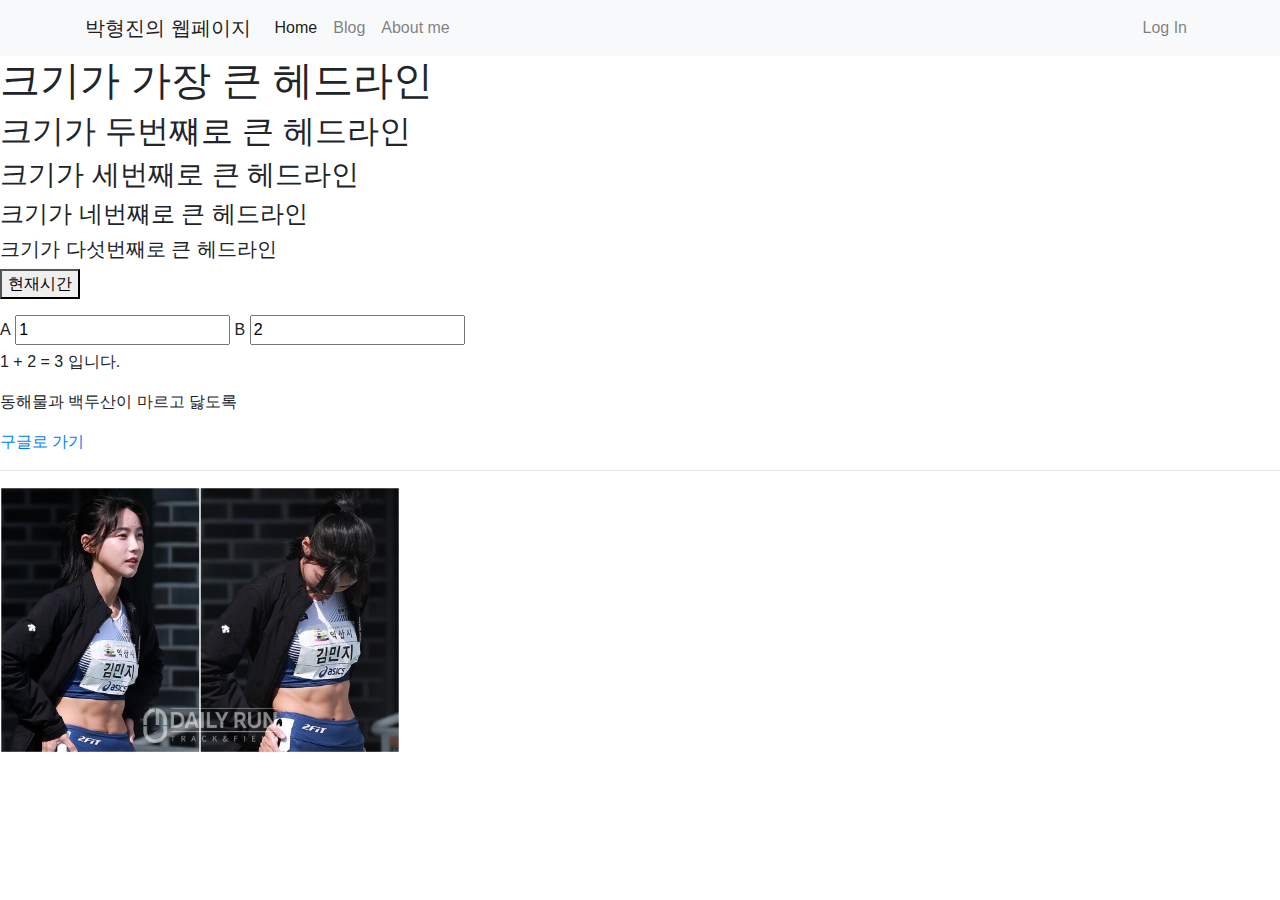
<file: index.html>
<!DOCTYPE html>
<html>
     <head>
        <title>박형진의 웹페이지</title>
        <!-- <link href="./practice.css" rel="stylesheet" type="text/css"> -->
        <script type="text/javascript" src="./add_two_numbers.js"></script>
        <script type="text/javascript" src="./what_time_is_it.js"></script>
        
        <link href="./bootstrap4/css/bootstrap.min.css" rel="stylesheet" type="text/css">
        <!-- <link rel="stylesheet" href="https://cdn.jsdelivr.net/npm/bootstrap@4.6.2/dist/css/bootstrap.min.css" integrity="sha384-xOolHFLEh07PJGoPkLv1IbcEPTNtaed2xpHsD9ESMhqIYd0nLMwNLD69Npy4HI+N" crossorigin="anonymous"> -->
     </head>
     <body>
      <nav class="navbar navbar-expand-lg navbar-light bg-light">
        <div class="container">
           <a class="navbar-brand" href="./index.html">박형진의 웹페이지</a>
           <button class="navbar-toggler" type="button" data-toggle="collapse" data-target="#navbarNavDropdown"
              aria-controls="navbarNavDropdown" aria-expanded="false" aria-label="Toggle navigation">
              <span class="navbar-toggler-icon"></span>
           </button>
           <div class="collapse navbar-collapse" id="navbarNavDropdown">
              <ul class="navbar-nav">
                 <li class="nav-item active">
                    <a class="nav-link" href="./index.html">Home</a>
                 </li>
                 <li class="nav-item">
                    <a class="nav-link" href="./blog_list.html">Blog</a>
                 </li>
                 <li class="nav-item">
                    <a class="nav-link" href="./about_me.html">About me<span class="sr-only">(current)</span></a>
                 </li>
              </ul>
              <ul class="navbar-nav ml-auto">
                 <li class="nav-item">
                    <a class="nav-link" href="#">Log In</a>
                 </li>
              </ul>
           </div>
        </div>
     </nav>
        <!-- <nav>
            <a href="./index.html">Home</a>
            <a href="./blog_list.html">Blog</a>
            <a href="./about_me.html">About me</a>
        </nav> -->
        
        <h1>크기가 가장 큰 헤드라인</h1>
        <h2>크기가 두번쨰로 큰 헤드라인</h2>
        <h3>크기가 세번째로 큰 헤드라인</h3>
        <h4>크기가 네번쨰로 큰 헤드라인</h4>
        <h5>크기가 다섯번째로 큰 헤드라인</h5>
        
        <button onclick="whatTimeIsIt()">현재시간</button>
        <p></p>

        <label for="inputA">A</label>
        <input id="inputA" value=1 onkeyup="doSomething()">
        <label for="inputB">B</label>
        <input id="inputB" value=2 onkeyup="doSomething()">

        <p>
            <span id="valueA">1</span> + <span id="valueB">2</span> = <span id="valueC">3</span> 입니다.
        </p>


        <p>동해물과 백두산이 마르고 닳도록</p>
        <a href="https://google.com">구글로 가기</a>

        <hr/>
        
        <img src="./images/김민지.jpg" width="400px">
        <script src="https://cdn.jsdelivr.net/npm/jquery@3.5.1/dist/jquery.slim.min.js" integrity="sha384-DfXdz2htPH0lsSSs5nCTpuj/zy4C+OGpamoFVy38MVBnE+IbbVYUew+OrCXaRkfj" crossorigin="anonymous"></script>
        <script src="https://cdn.jsdelivr.net/npm/bootstrap@4.6.2/dist/js/bootstrap.bundle.min.js" integrity="sha384-Fy6S3B9q64WdZWQUiU+q4/2Lc9npb8tCaSX9FK7E8HnRr0Jz8D6OP9dO5Vg3Q9ct" crossorigin="anonymous"></script>
     </body>
</html>
</file>
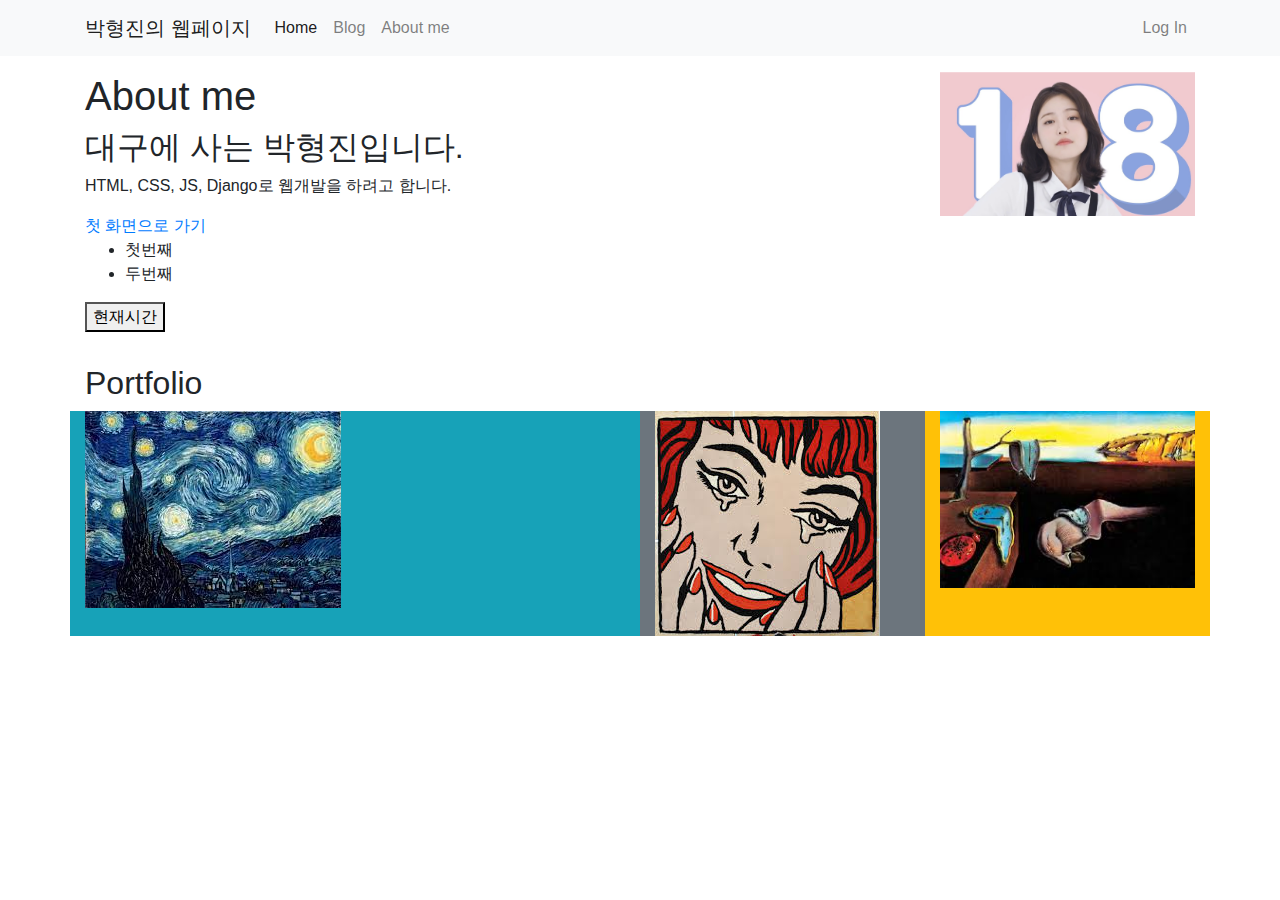
<file: about_me.html>
<!DOCTYPE html>
<html>

<head>
   <title>About me | 박형진의 웹페이지</title>
   <!-- <link href="./practice.css" rel="stylesheet" type="text/css"> -->
   <script type="text/javascript" src="./add_two_numbers.js"></script>
   <script type="text/javascript" src="./what_time_is_it.js"></script>
   <link href="./bootstrap4/css/bootstrap.min.css" rel="stylesheet" type="text/css">
</head>

<body>
   <nav class="navbar navbar-expand-lg navbar-light bg-light">
      <div class="container">
         <a class="navbar-brand" href="./index.html">박형진의 웹페이지</a>
         <button class="navbar-toggler" type="button" data-toggle="collapse" data-target="#navbarNavDropdown"
            aria-controls="navbarNavDropdown" aria-expanded="false" aria-label="Toggle navigation">
            <span class="navbar-toggler-icon"></span>
         </button>
         <div class="collapse navbar-collapse" id="navbarNavDropdown">
            <ul class="navbar-nav">
               <li class="nav-item active">
                  <a class="nav-link" href="./index.html">Home</a>
               </li>
               <li class="nav-item">
                  <a class="nav-link" href="./blog_list.html">Blog</a>
               </li>
               <li class="nav-item">
                  <a class="nav-link" href="./about_me.html">About me<span class="sr-only">(current)</span></a>
               </li>
            </ul>
            <ul class="navbar-nav ml-auto">
               <li class="nav-item">
                  <a class="nav-link" href="#">Log In</a>
               </li>
            </ul>
         </div>
      </div>
   </nav>

   <div class="container my-3">
      <div class="row">
         <div class="col-9">
            <h1>About me</h1>
            <h2>대구에 사는 박형진입니다.</h2>

            <p>HTML, CSS, JS, Django로 웹개발을 하려고 합니다.</p>
            <a href="./index.html">첫 화면으로 가기</a>
            <ul>
               <li>첫번째</li>
               <li>두번째</li>
            </ul>
            
            <button onclick="whatTimeIsIt()">현재시간</button>
            <p></p>
         </div>
         <div class="col-3">
            <img src="./images/신예은.png" class="img-fluid">
         </div>
      </div>
   </div>

   <div class="container">
      <div class="row">
         <div class="col-12">
            <h2>Portfolio</h2>
         </div>
         <div class="col-sm-4 col-lg-6 bg-info">
            <img src="./images/starrynight.jpeg" class="img-fluid">
         </div>
         <div class="col-sm-4 col-lg-3 bg-secondary">
            <img src="./images/happytear.jpeg" class="img-fluid">
         </div>
         <div class="col-sm-4 col-lg-3 bg-warning">
            <img src="./images/dali.jpeg" class="img-fluid">
         </div>
      </div>
   </div>

   <script src="https://cdn.jsdelivr.net/npm/jquery@3.5.1/dist/jquery.slim.min.js"
      integrity="sha384-DfXdz2htPH0lsSSs5nCTpuj/zy4C+OGpamoFVy38MVBnE+IbbVYUew+OrCXaRkfj"
      crossorigin="anonymous"></script>
   <script src="https://cdn.jsdelivr.net/npm/bootstrap@4.6.2/dist/js/bootstrap.bundle.min.js"
      integrity="sha384-Fy6S3B9q64WdZWQUiU+q4/2Lc9npb8tCaSX9FK7E8HnRr0Jz8D6OP9dO5Vg3Q9ct"
      crossorigin="anonymous"></script>
</body>

</html>
</file>
<file: practice.css>
nav {background-color:bisque; font-size: 150%; text-align: center;}
nav a {color:deeppink;}
</file>
